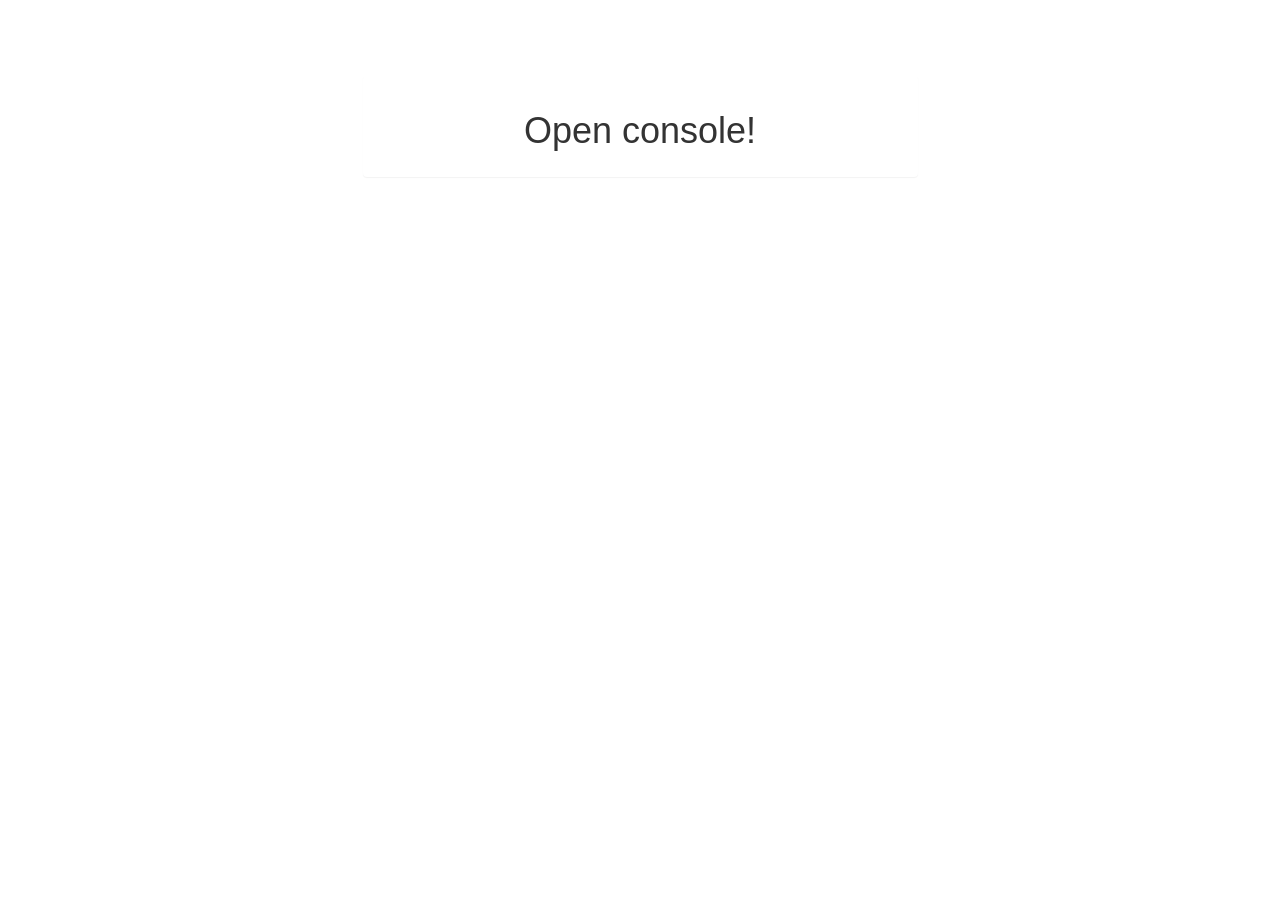
<file: Lecture_Material/11-1_Student_Resources/04-Evr_JavaScript_Arrays/Unsolved/index.html>
<!DOCTYPE html>
<html lang="en">

<head>
  <meta charset="UTF-8">
  <meta name="viewport" content="width=device-width, initial-scale=1.0">
  <meta http-equiv="X-UA-Compatible" content="ie=edge">
  <title>Document</title>
  <link rel="stylesheet" href="https://cdnjs.cloudflare.com/ajax/libs/twitter-bootstrap/3.3.7/css/bootstrap.min.css"
  />
  <link rel="stylesheet" href="styles.css">
</head>

<body>
  <div class="container">
    <div class="row">
      <div class="col-md-6 col-md-offset-3 text-center">
        <div class="panel m-top-75">
          <div class="panel-body">
            <h1 class="text-center">Open console!</h1>

          </div>
        </div>
      </div>
    </div>
  </div>
  <script src="arrays.js"></script>
</body>

</html>
</file>
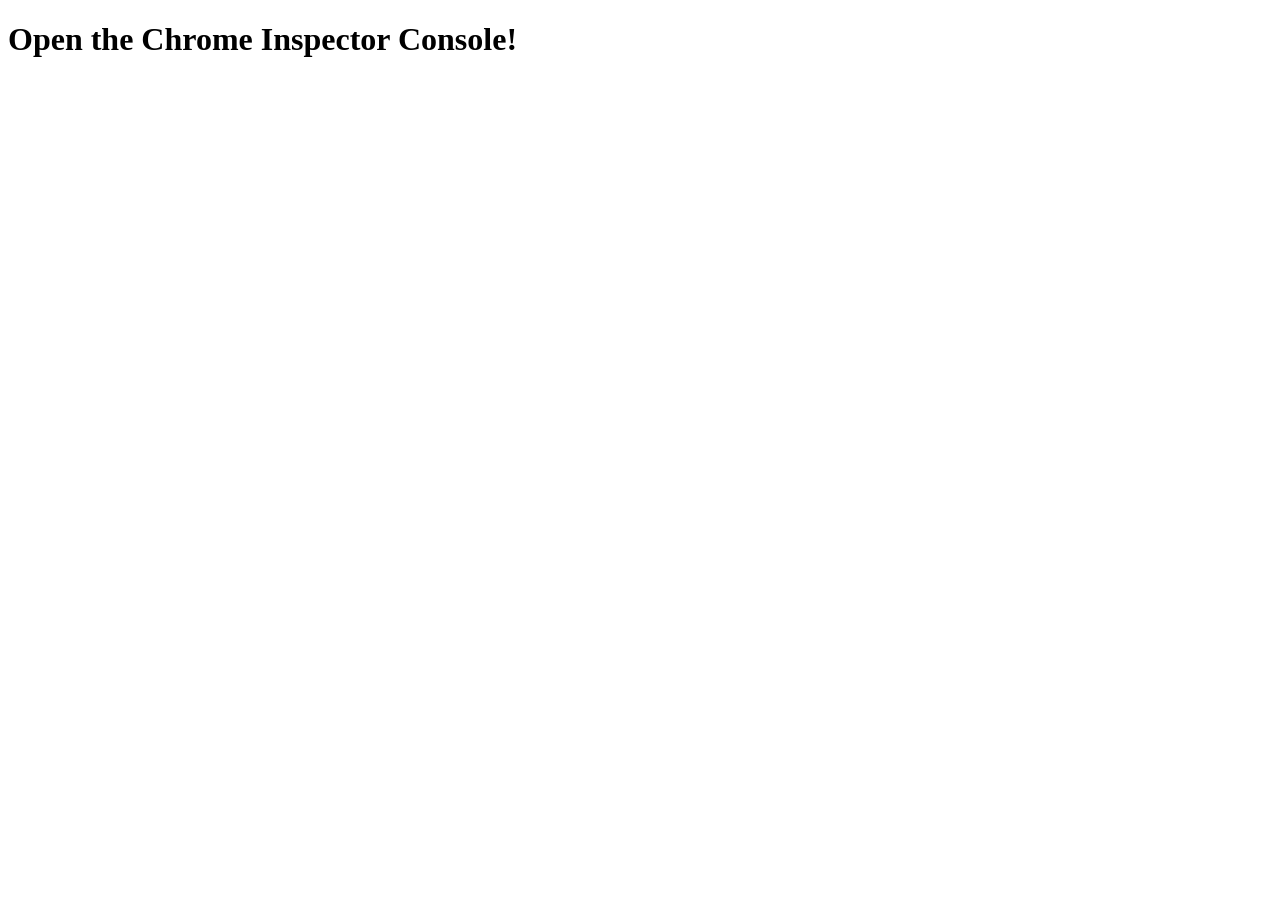
<file: Lecture_Material/11-1_Student_Resources/06-Stu_Movie_Scores_Array/Unsolved/index.html>
<!DOCTYPE html>
<html lang="en">

<head>
    <meta charset="UTF-8">
    <meta name="viewport" content="width=device-width, initial-scale=1.0">
    <meta http-equiv="X-UA-Compatible" content="ie=edge">
    <title>Movie Scores</title>
</head>

<body>

  <h1>Open the Chrome Inspector Console!</h1>

</body>

</html>
</file>
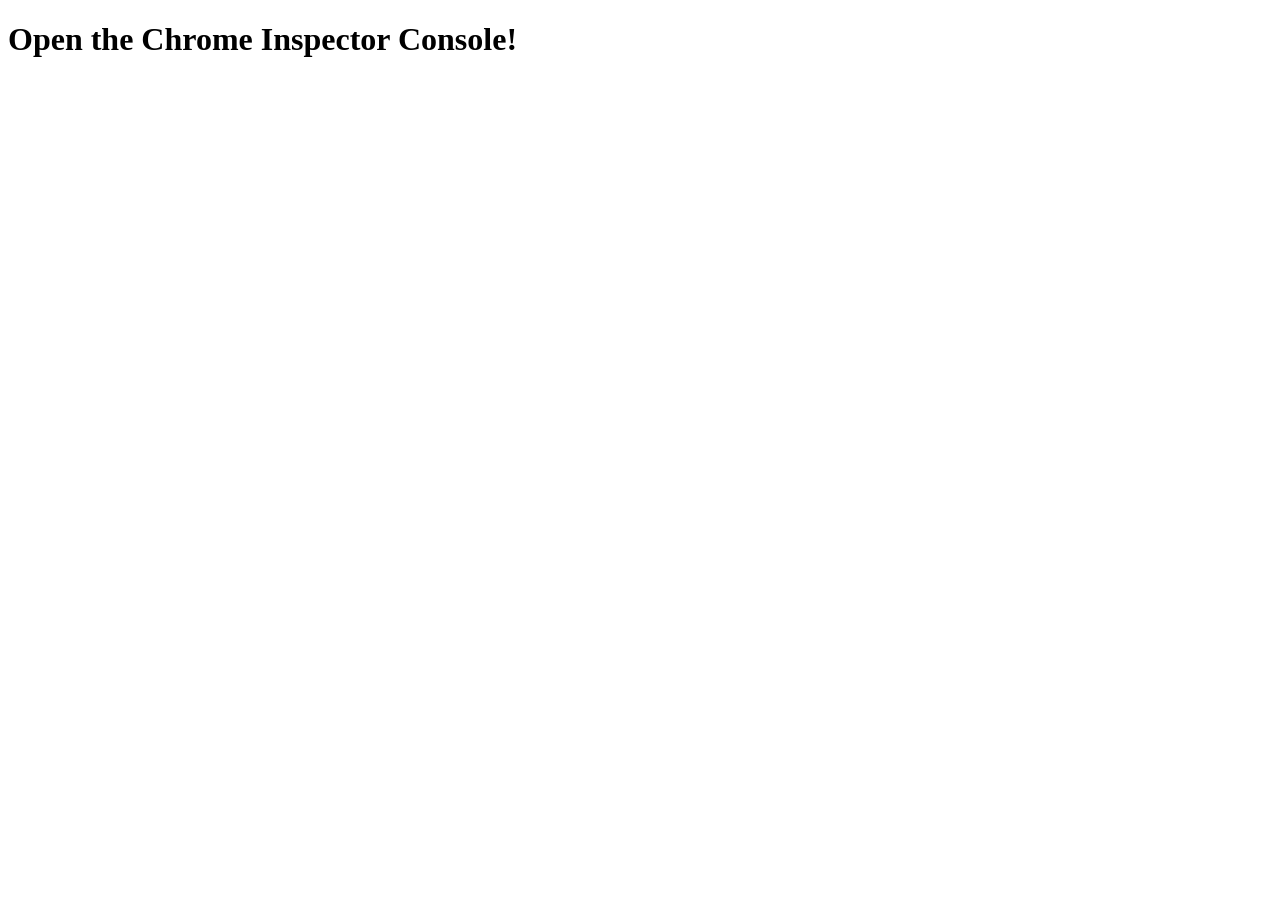
<file: Lecture_Material/11-2-Student_Resources/01-Evr_Movie_Score_forEach/Unsolved/index.html>
<!DOCTYPE html>
<html lang="en">
<head>
  <meta charset="UTF-8">
  <meta name="viewport" content="width=device-width, initial-scale=1.0">
  <meta http-equiv="X-UA-Compatible" content="ie=edge">
  <title>For Loop</title>
</head>
<body>
  <h1>Open the Chrome Inspector Console!</h1>

</body>
<script src="index_starter.js"></script>
</html>
</file>
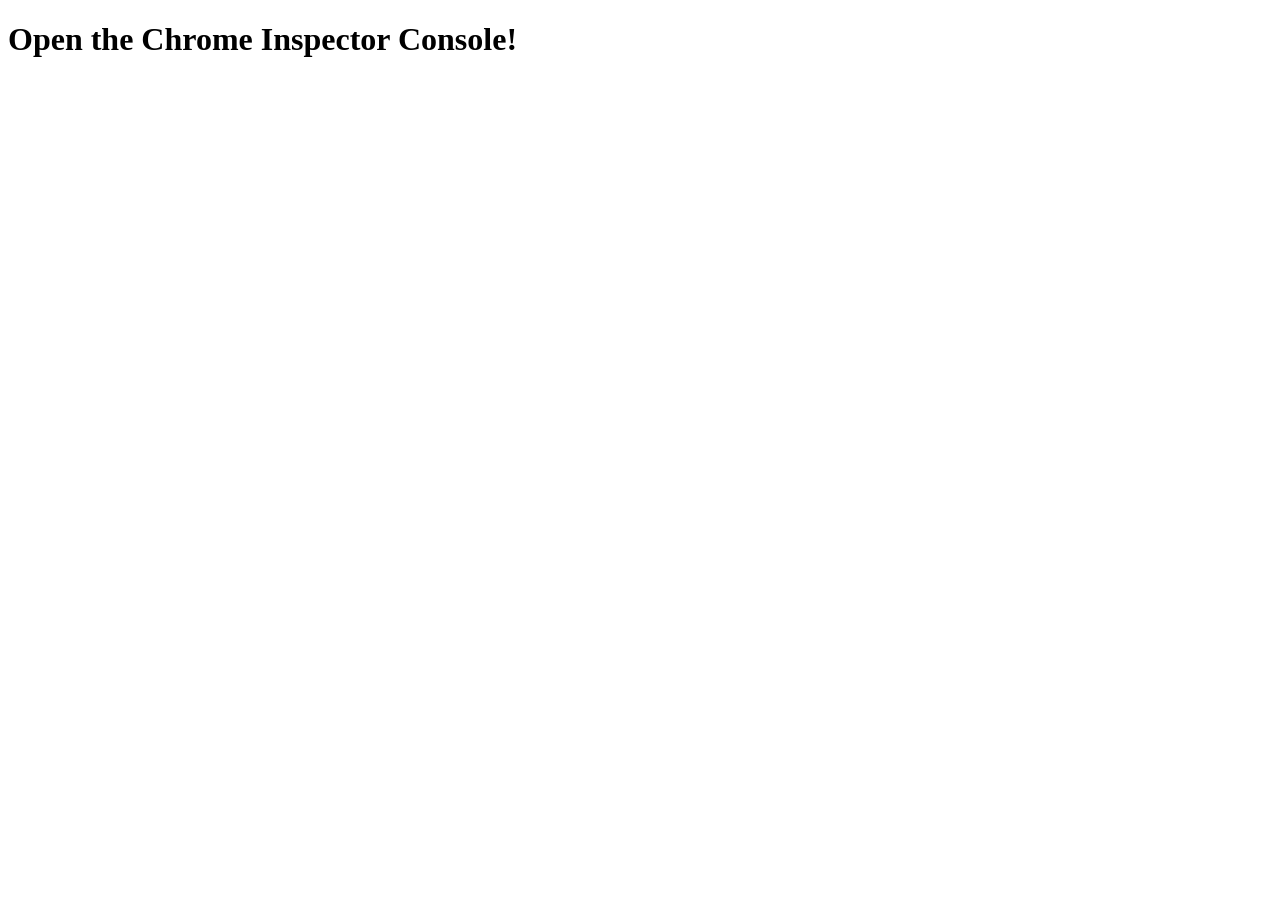
<file: Lecture_Material/11-2-Student_Resources/03-Stu_Word_Counter_Objects/Unsolved/index.html>
<!DOCTYPE html>
<html lang="en">

<head>
  <meta charset="UTF-8">
  <meta name="viewport" content="width=device-width, initial-scale=1.0">
  <meta http-equiv="X-UA-Compatible" content="ie=edge">
  <link rel="icon" type="image/png" href="favicon.png"/>
  <title>Objects</title>
</head>

<body>
  <h1>Open the Chrome Inspector Console!</h1>
  <script src="index_starter.js"></script>
</body>

</html>
</file>
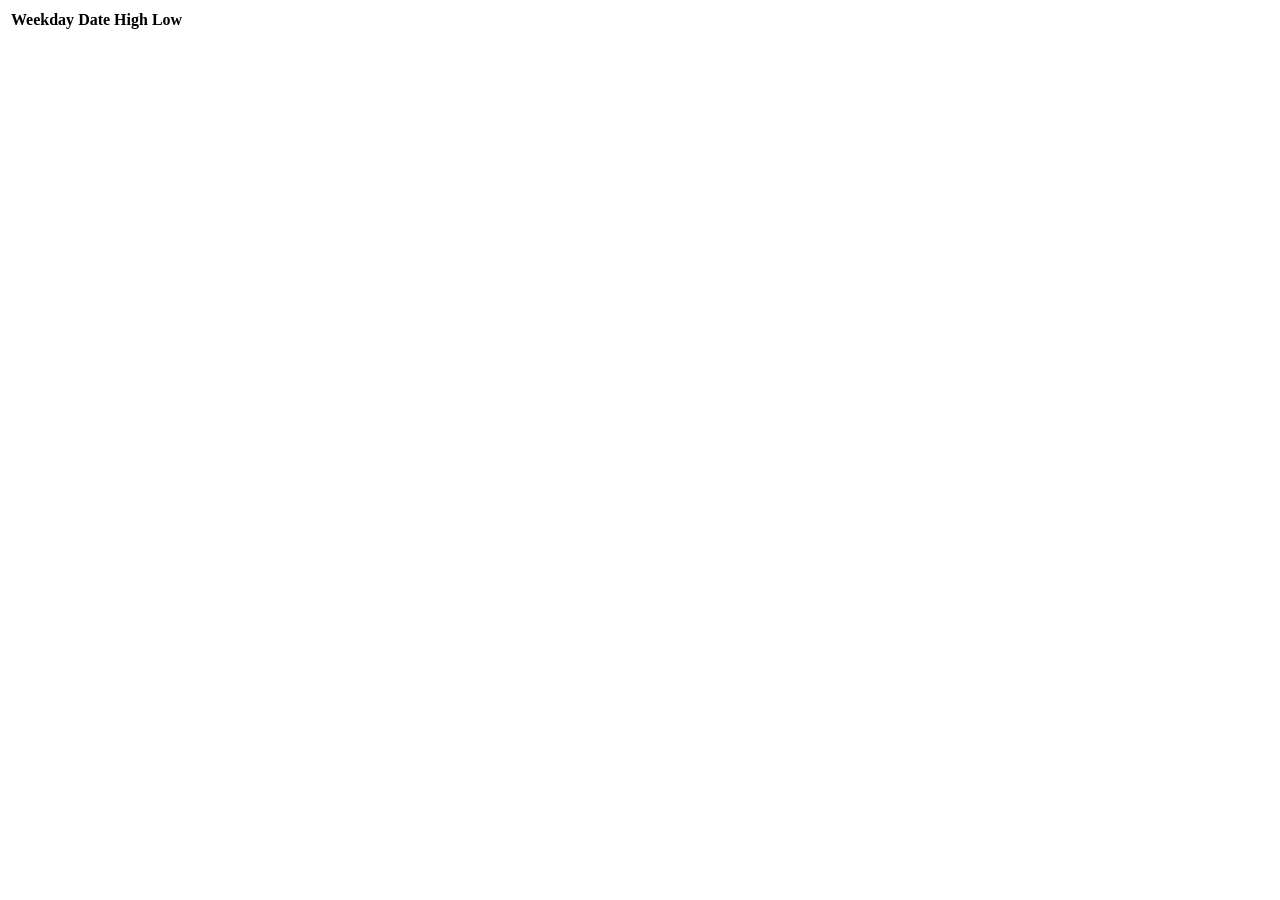
<file: Lecture_Material/11-2-Student_Resources/05-Evr_D3_Table/Unsolved/index.html>
<!DOCTYPE html>
<html lang="en">

<head>
  <meta charset="UTF-8">
  <meta name="viewport" content="width=device-width, initial-scale=1.0">
  <meta http-equiv="X-UA-Compatible" content="ie=edge">
  <title>Document</title>
  <script src="https://d3js.org/d3.v5.min.js"></script>
</head>

<body>
  <table>
    <thead>
      <tr>
        <th>Weekday</th>
        <th>Date</th>
        <th>High</th>
        <th>Low</th>
      </tr>
    </thead>
    <tbody></tbody>
  </table>
</body>
<script src="data.js"></script>
<script src="index_starter.js"></script>

</html>
</file>
<file: Lecture_Material/11-1_Student_Resources/04-Evr_JavaScript_Arrays/Unsolved/styles.css>
.m-top-75 {
  margin-top: 75px;
}
</file>
